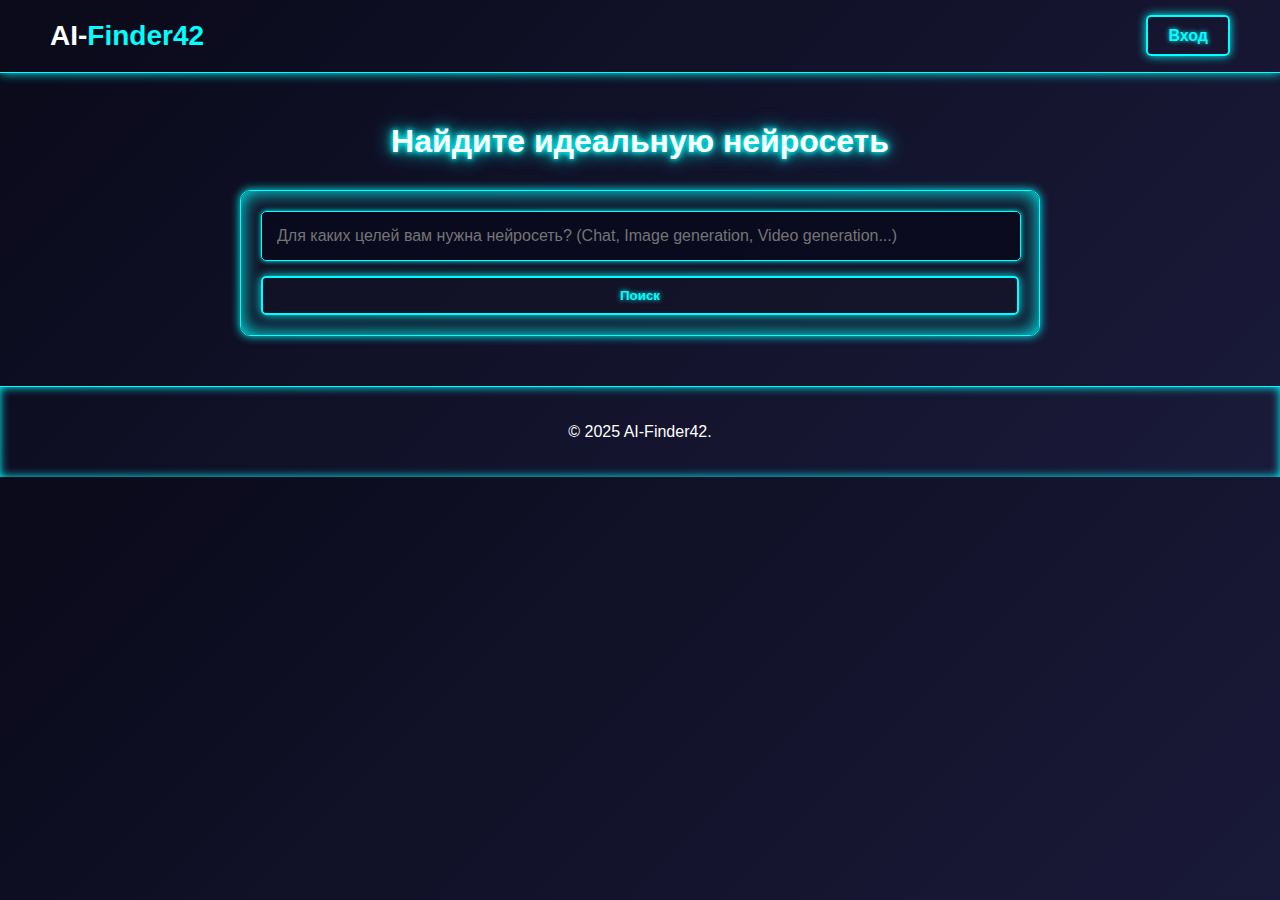
<file: index.html>
<!DOCTYPE html>
<html lang="ru">
<head>
    <meta charset="UTF-8">
    <meta name="viewport" content="width=device-width, initial-scale=1.0">
    <title>AI-Finder42 | Поиск нейросетей</title>
    <link rel="stylesheet" href="css/style.css">
    <link rel="stylesheet" href="css/neon.css">
</head>
<body class="neon-background">
    <header class="neon-header">
        <div class="logo">AI-<span>Finder42</span></div>
        <nav>
            <a href="login.html" class="neon-button">Вход</a>
                    </nav>
    </header>

    <main class="search-container">
        <h1 class="neon-text">Найдите идеальную нейросеть</h1>
        
        <div class="search-box neon-box">
            <input type="text" id="search-input" placeholder="Для каких целей вам нужна нейросеть? (Chat, Image generation, Video generation...)">
            <button id="search-button" class="neon-button">Поиск</button>
        </div>

        <div class="results-container" id="results">
            <!-- Результаты будут появляться здесь -->
        </div>
    </main>

    <footer class="neon-footer">
        <p>© 2025 AI-Finder42.</p>
    </footer>

    <script src="js/script.js"></script>
</body>
</html>
</file>
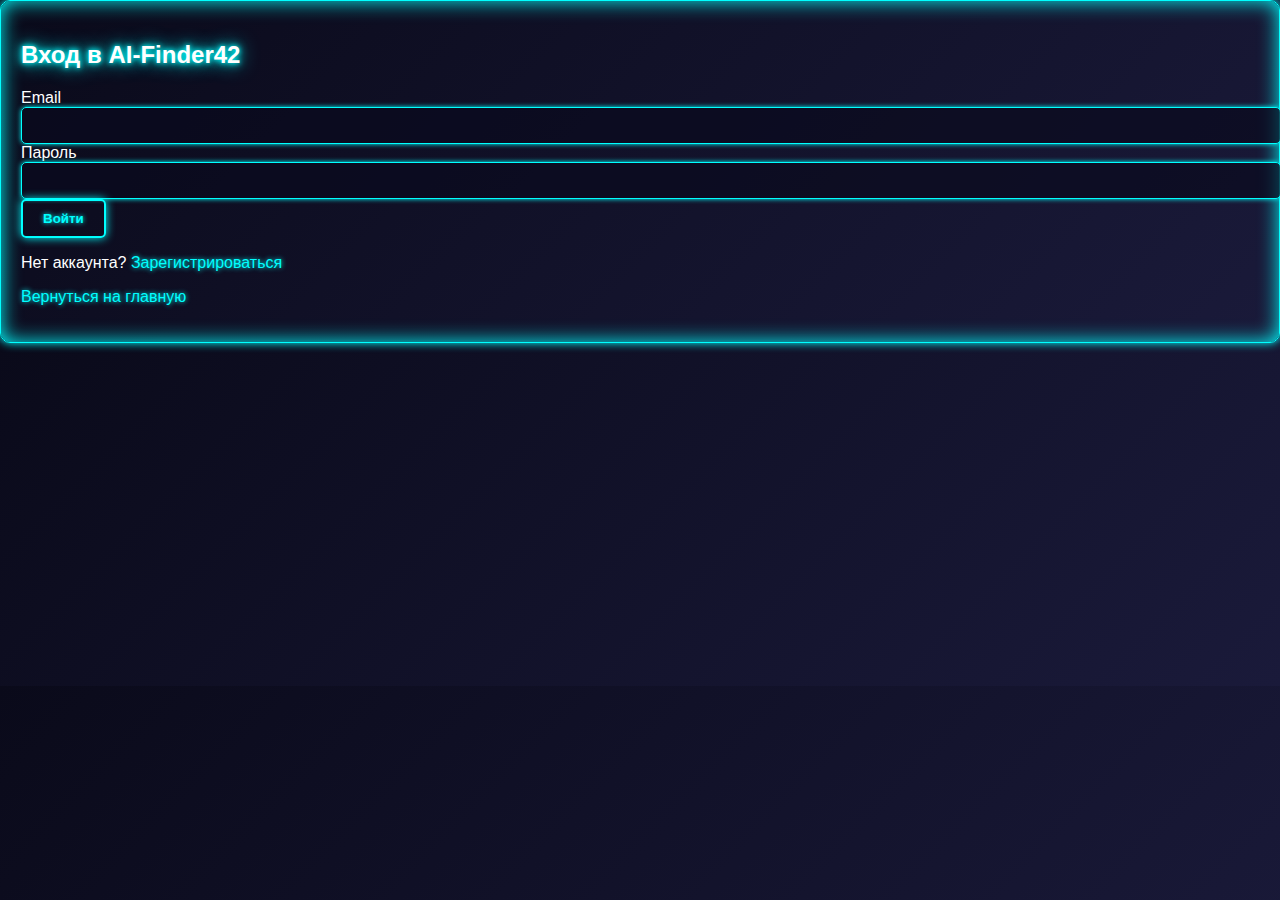
<file: login.html>
<!DOCTYPE html>
<html lang="ru">
<head>
    <meta charset="UTF-8">
    <meta name="viewport" content="width=device-width, initial-scale=1.0">
    <title>AI-Finder42| Вход</title>
    <link rel="stylesheet" href="css/style.css">
    <link rel="stylesheet" href="css/neon.css">
</head>
<body class="neon-background">
    <div class="auth-container">
        <div class="auth-box neon-box">
            <h2 class="neon-text">Вход в AI-Finder42</h2>
            
            <form id="login-form">
                <div class="form-group">
                    <label for="email">Email</label>
                    <input type="email" id="email" required class="neon-input">
                </div>
                
                <div class="form-group">
                    <label for="password">Пароль</label>
                    <input type="password" id="password" required class="neon-input">
                </div>
                
                <button type="submit" class="neon-button">Войти</button>
            </form>
            
            <div class="auth-links">
                <p>Нет аккаунта? <a href="register.html" class="neon-link">Зарегистрироваться</a></p>
                <p><a href="index.html" class="neon-link">Вернуться на главную</a></p>
            </div>
        </div>
    </div>
</body>
</html>
</file>
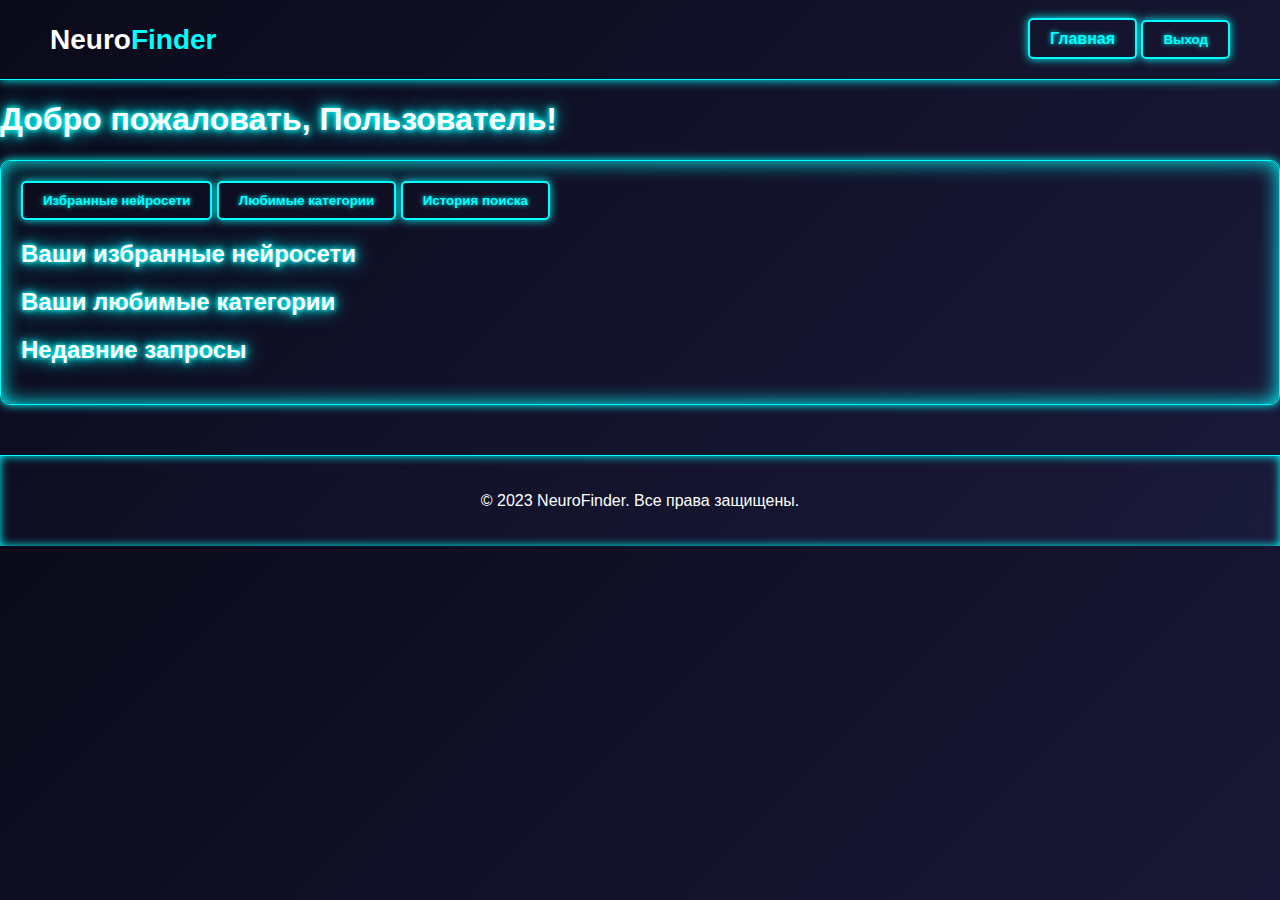
<file: personal_account.html>
<!DOCTYPE html>
<html lang="ru">
<head>
    <meta charset="UTF-8">
    <meta name="viewport" content="width=device-width, initial-scale=1.0">
    <title>NeuroFinder | Личный кабинет</title>
    <link rel="stylesheet" href="css/style.css">
    <link rel="stylesheet" href="css/neon.css">
</head>
<body class="neon-background">
    <header class="neon-header">
        <div class="logo">Neuro<span>Finder</span></div>
        <nav>
            <a href="index.html" class="neon-button">Главная</a>
            <button id="logout-button" class="neon-button">Выход</button>
        </nav>
    </header>

    <main class="account-container">
        <h1 class="neon-text" id="welcome-message">Добро пожаловать, Пользователь!</h1>
        
        <div class="tabs-container neon-box">
            <div class="tabs-header">
                <button class="tab-button active neon-button" data-tab="favorites">Избранные нейросети</button>
                <button class="tab-button neon-button" data-tab="categories">Любимые категории</button>
                <button class="tab-button neon-button" data-tab="history">История поиска</button>
            </div>

            <div class="tab-content" id="favorites">
                <h2 class="neon-text">Ваши избранные нейросети</h2>
                <div id="favorites-list" class="results-list">
                    </div>
            </div>

            <div class="tab-content hidden" id="categories">
                <h2 class="neon-text">Ваши любимые категории</h2>
                <div id="categories-list" class="results-list">
                    </div>
            </div>

            <div class="tab-content hidden" id="history">
                <h2 class="neon-text">Недавние запросы</h2>
                <div id="history-list" class="results-list">
                    </div>
            </div>
        </div>
    </main>

    <footer class="neon-footer">
        <p>© 2023 NeuroFinder. Все права защищены.</p>
    </footer>

    <script src="js/script.js"></script>
</body>
</html>
</file>
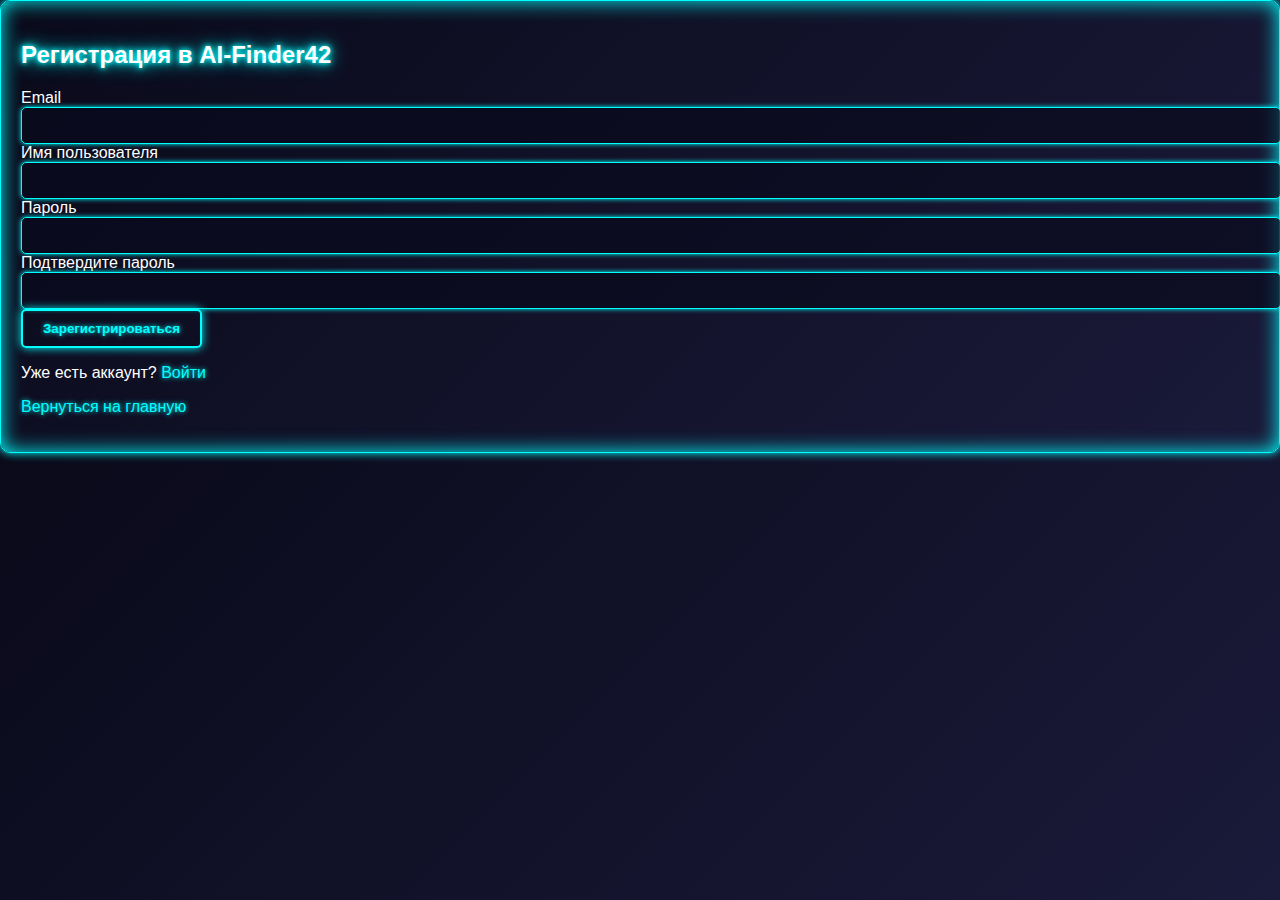
<file: register.html>
<!DOCTYPE html>
<html lang="ru">
<head>
    <meta charset="UTF-8">
    <meta name="viewport" content="width=device-width, initial-scale=1.0">
    <title>AI-Finder42 | Регистрация</title>
    <link rel="stylesheet" href="css/style.css">
    <link rel="stylesheet" href="css/neon.css">
</head>
<body class="neon-background">
    <div class="auth-container">
        <div class="auth-box neon-box">
            <h2 class="neon-text">Регистрация в AI-Finder42</h2>
            
            <form id="register-form">
                <div class="form-group">
                    <label for="reg-email">Email</label>
                    <input type="email" id="reg-email" required class="neon-input">
                </div>
                
                <div class="form-group">
                    <label for="reg-username">Имя пользователя</label>
                    <input type="text" id="reg-username" required class="neon-input">
                </div>
                
                <div class="form-group">
                    <label for="reg-password">Пароль</label>
                    <input type="password" id="reg-password" required class="neon-input">
                </div>
                
                <div class="form-group">
                    <label for="reg-confirm">Подтвердите пароль</label>
                    <input type="password" id="reg-confirm" required class="neon-input">
                </div>
                
                <button type="submit" class="neon-button">Зарегистрироваться</button>
            </form>
            
            <div class="auth-links">
                <p>Уже есть аккаунт? <a href="login.html" class="neon-link">Войти</a></p>
                <p><a href="index.html" class="neon-link">Вернуться на главную</a></p>
            </div>
        </div>
    </div>
</body>
</html>
</file>
<file: css/style.css>
/* Основные стили */
body {
    font-family: 'Segoe UI', Tahoma, Geneva, Verdana, sans-serif;
    margin: 0;
    padding: 0;
    background-color: #0a0a1a;
    color: #ffffff;
}

header {
    display: flex;
    justify-content: space-between;
    align-items: center;
    padding: 20px 50px;
}

.logo {
    font-size: 28px;
    font-weight: bold;
}

.logo span {
    color: #00ffff;
}

nav a {
    margin-left: 20px;
    text-decoration: none;
    color: white;
}

.search-container {
    max-width: 800px;
    margin: 50px auto;
    padding: 0 20px;
    text-align: center;
}

.search-box {
    margin: 30px 0;
    padding: 20px;
    border-radius: 10px;
    background: rgba(20, 20, 40, 0.7);
    position: relative;
    overflow: hidden;
}

.search-box input {
    width: calc(100% - 30px); /* Учитываем padding */
    padding: 15px;
    border-radius: 5px;
    border: none;
    font-size: 16px;
    background: rgba(10, 10, 30, 0.9);
    color: white;
    border: 1px solid #00ffff;
    box-shadow: 0 0 5px #00ffff;
}

.search-box input:focus {
    outline: none;
    box-shadow: 0 0 10px #00ffff;
}

#search-button {
    margin-top: 15px;
    width: 100%;
}
.neon-box {
    border: 1px solid #00ffff;
    box-shadow: 0 0 10px #00ffff, 0 0 20px rgba(0, 255, 255, 0.3) inset;
    padding: 20px;
    border-radius: 10px;
}
footer {
    text-align: center;
    padding: 20px;
    margin-top: 50px;
}
</file>
<file: css/neon.css>
/* эффекты */
.neon-text {
    text-shadow: 0 0 5px #00ffff, 0 0 10px #00ffff, 0 0 20px #00ffff;
    color: #ffffff;
}

.neon-header {
    border-bottom: 1px solid #00ffff;
    box-shadow: 0 0 10px #00ffff;
}

.neon-footer {
    border-top: 1px solid #00ffff;
    box-shadow: 0 0 10px #00ffff inset;
}

.neon-button {
    background: transparent;
    color: #00ffff;
    border: 2px solid #00ffff;
    padding: 10px 20px;
    border-radius: 5px;
    font-weight: bold;
    cursor: pointer;
    transition: all 0.3s;
    text-shadow: 0 0 5px #00ffff;
    box-shadow: 0 0 10px #00ffff;
}

.neon-button:hover {
    background: #00ffff;
    color: #0a0a1a;
    box-shadow: 0 0 20px #00ffff, 0 0 40px #00ffff;
}

.neon-box {
    border: 1px solid #00ffff;
    box-shadow: 0 0 10px #00ffff, 0 0 20px #00ffff inset;
}

.neon-input {
    background: rgba(10, 10, 30, 0.7);
    border: 1px solid #00ffff;
    color: white;
    padding: 10px;
    width: 100%;
    border-radius: 5px;
    box-shadow: 0 0 5px #00ffff;
}

.neon-input:focus {
    outline: none;
    box-shadow: 0 0 10px #00ffff;
}

.neon-link {
    color: #00ffff;
    text-decoration: none;
    text-shadow: 0 0 5px #00ffff;
}

.neon-link:hover {
    text-decoration: underline;
}

.neon-background {
    background: linear-gradient(135deg, #0a0a1a 0%, #1a1a3a 100%);
}

.neuron-card:hover {
    box-shadow: 0 0 15px #00ffff;
    transform: translateY(-5px);
    transition: all 0.3s;
}
</file>
